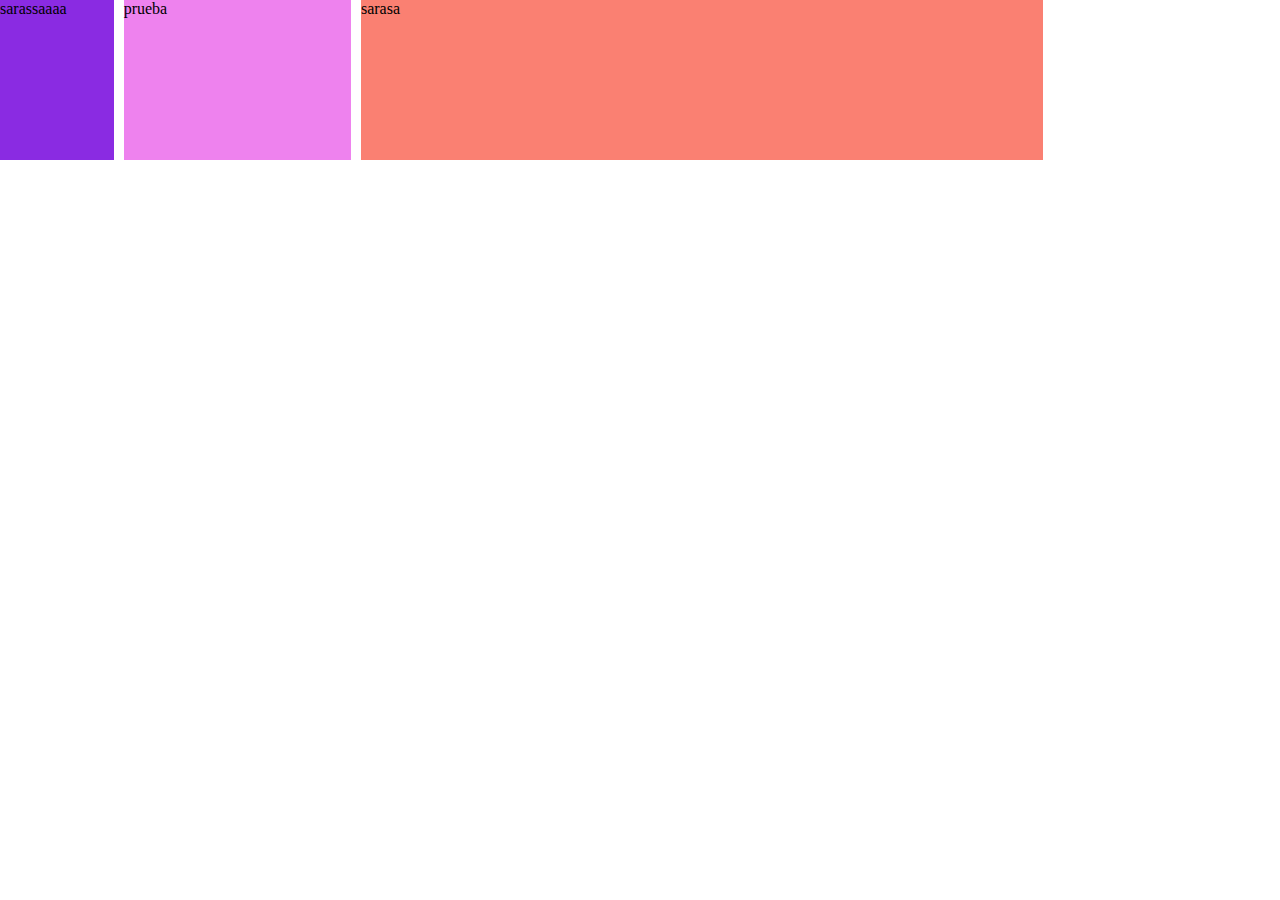
<file: index.html>
<!DOCTYPE html>
<html lang="en">
<head>
    <meta charset="UTF-8">
    <meta http-equiv="X-UA-Compatible" content="IE=edge">
    <meta name="viewport" content="width=device-width, initial-scale=1.0">
    <!-- CSS -->
    <link rel="stylesheet" href="css/main.css">
    <title>Clase 06</title>
</head>
<body>
    <div class="padre">
        <div class="hijoUno"> sarassaaaa </div>
        <div class="hijoDos"> prueba </div>
        <div class="hijoTres"> sarasa </div>
    </div>
</body>
</html>
</file>
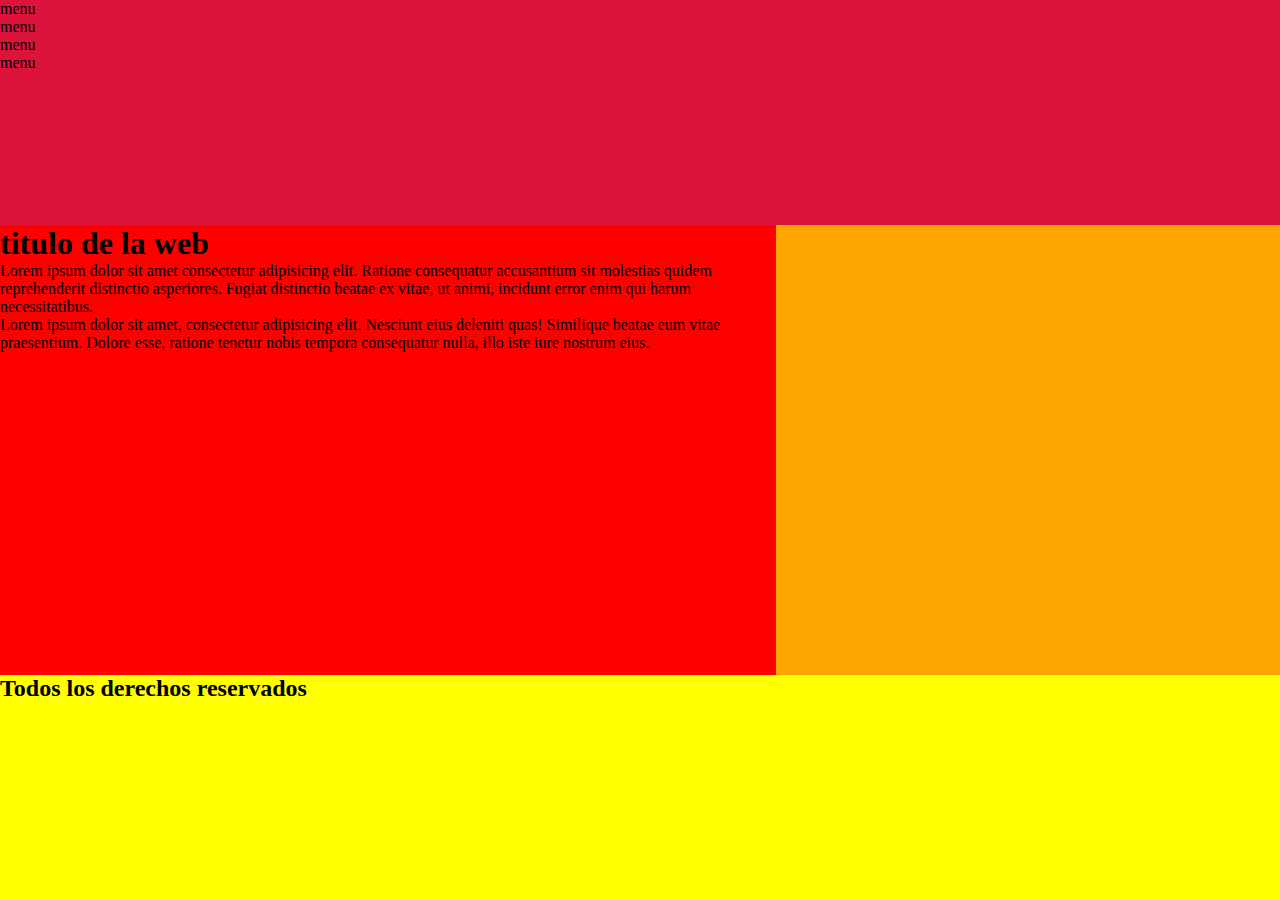
<file: pages/historia.html>
<!DOCTYPE html>
<html lang="en">
<head>
    <meta charset="UTF-8">
    <meta http-equiv="X-UA-Compatible" content="IE=edge">
    <meta name="viewport" content="width=device-width, initial-scale=1.0">
    <!-- CSS -->
    <link rel="stylesheet" href="../css/main.css">
    <title>historia</title>
</head>
<body>
    <div class="contenedor">
        <header>
            <nav>
                <ol>
                    <li>menu</li>
                    <li>menu</li>
                    <li>menu</li>
                    <li>menu</li>
                </ol>
            </nav>
        </header>

        <main>
            <h1>titulo de la web</h1>
            <p>
                Lorem ipsum dolor sit amet consectetur adipisicing elit. Ratione consequatur accusantium sit molestias quidem reprehenderit distinctio asperiores. Fugiat distinctio beatae ex vitae, ut animi, incidunt error enim qui harum necessitatibus.
            </p>
            <p>
                Lorem ipsum dolor sit amet, consectetur adipisicing elit. Nesciunt eius deleniti quas! Similique beatae eum vitae praesentium. Dolore esse, ratione tenetur nobis tempora consequatur nulla, illo iste iure nostrum eius.
            </p>
        </main>

        <section>

        </section>

        <footer>
            <h2>Todos los derechos reservados</h2>
        </footer>
    </div>
</body>
</html>
</file>
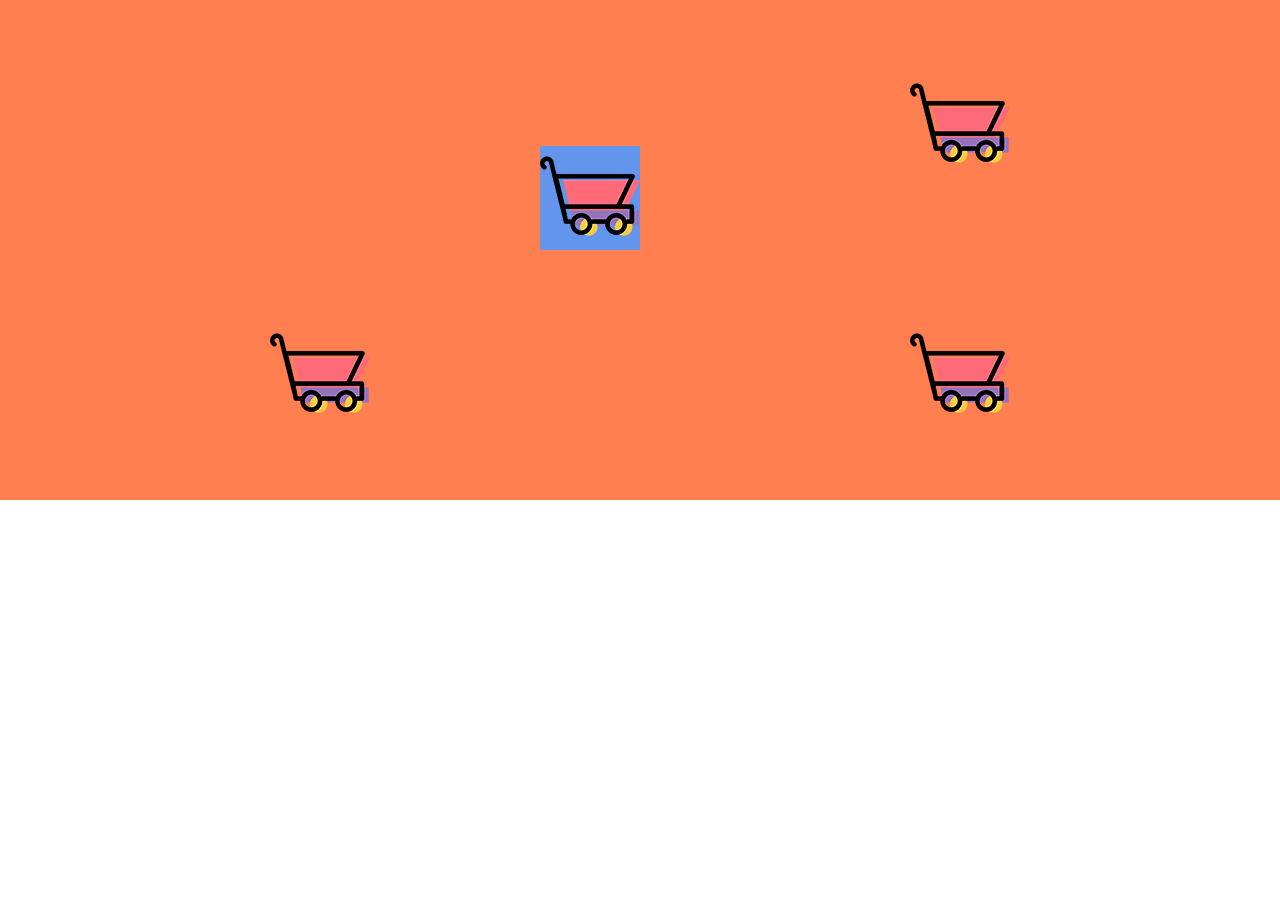
<file: pages/nosotros.html>
<!DOCTYPE html>
<html lang="en">
<head>
    <meta charset="UTF-8">
    <meta http-equiv="X-UA-Compatible" content="IE=edge">
    <meta name="viewport" content="width=device-width, initial-scale=1.0">
    <!-- CSS -->
    <link rel="stylesheet" href="../css/main.css">
    <title>Nosotros</title>
</head>
<body>
    <div class="ejemplo">
        <div class="imagen-1">
            <img src="../img/carrito.png" alt="">
        </div>
        <div class="imagen-2">
            <img src="../img/carrito.png" alt="">
        </div>
        <div class="imagen-3">
            <img src="../img/carrito.png" alt="">
        </div>
        <div class="imagen-4">
            <img src="../img/carrito.png" alt="">
        </div>
    </div>
</body>
</html>
</file>
<file: css/main.css>
/*reset*/
*{
    margin: 0;
    padding: 0;
    box-sizing: border-box;
}

/* propiedades del padre */
/* grid no tiene estilos por defecto */
.padre{
    height: 800px;
    display: grid;
    /*propiedad para trabajar columnas */
    grid-template-columns: 0.5fr 1fr 3fr 1fr; /*indico que hay 2 columnas, de 150 y de 350*/
    /*propiedad para trabajar filas */
    grid-template-rows: 20% 60% 20%; /*indico que hay 2 filas y que miden 200 y 400 px*/
    /*grid en general se trabaja en % o fracciones*/
    gap: 10px;
}

/* propiedades de los hijos */
.hijoUno{
    background-color: BlueViolet;
}

.hijoDos{
    background-color: violet;
}

.hijoTres{
    background-color: salmon;
}

.hijoCuatro{
    background-color: lightskyblue;
}

/*Padre de ejemplo 2*/
.ejemplo{
    height: 500px;
    background-color: coral;
    display: grid;
    grid-template-columns: 1fr 1fr;
    grid-template-rows: 1fr 1fr;

    justify-items: center;
    align-items: center;
}

/*propiedades de los hijos ejemplo 2*/
/*self no respecta la alineacion del padre*/
.imagen-1{
    background-color: cornflowerblue;
    justify-self: end;
    align-self: end;
}

/*ultimo ejemplo*/

/*propiedades del padre*/
.contenedor{
    height: 100vh;
    display: grid;
    grid-template-columns: 1fr 1fr 1.3fr;
    grid-template-rows: 0.5fr 1fr 0.5fr ;
    /*sirve para trabajar las areas de mi html. Header, main, section, footer*/
    /*se trabaja desde el padre y los hijos*/
    grid-template-areas: 
        "header header header"  /*la cantidad de palabras  se debe respetar en las proximas filas*/
        "pepito pepito section"
        "footer footer footer"
    ;
}

/*propiedades de los hijos*/
header{
    grid-area: header;
    background-color: crimson;
    display: flex;
}

main{
    grid-area: pepito;
    background-color: red;
}

section{
    grid-area: section;
    background-color: orange;
    display: flex;
    flex-direction: column;
}

footer{
    grid-area: footer;
    background-color: yellow;
}
</file>
